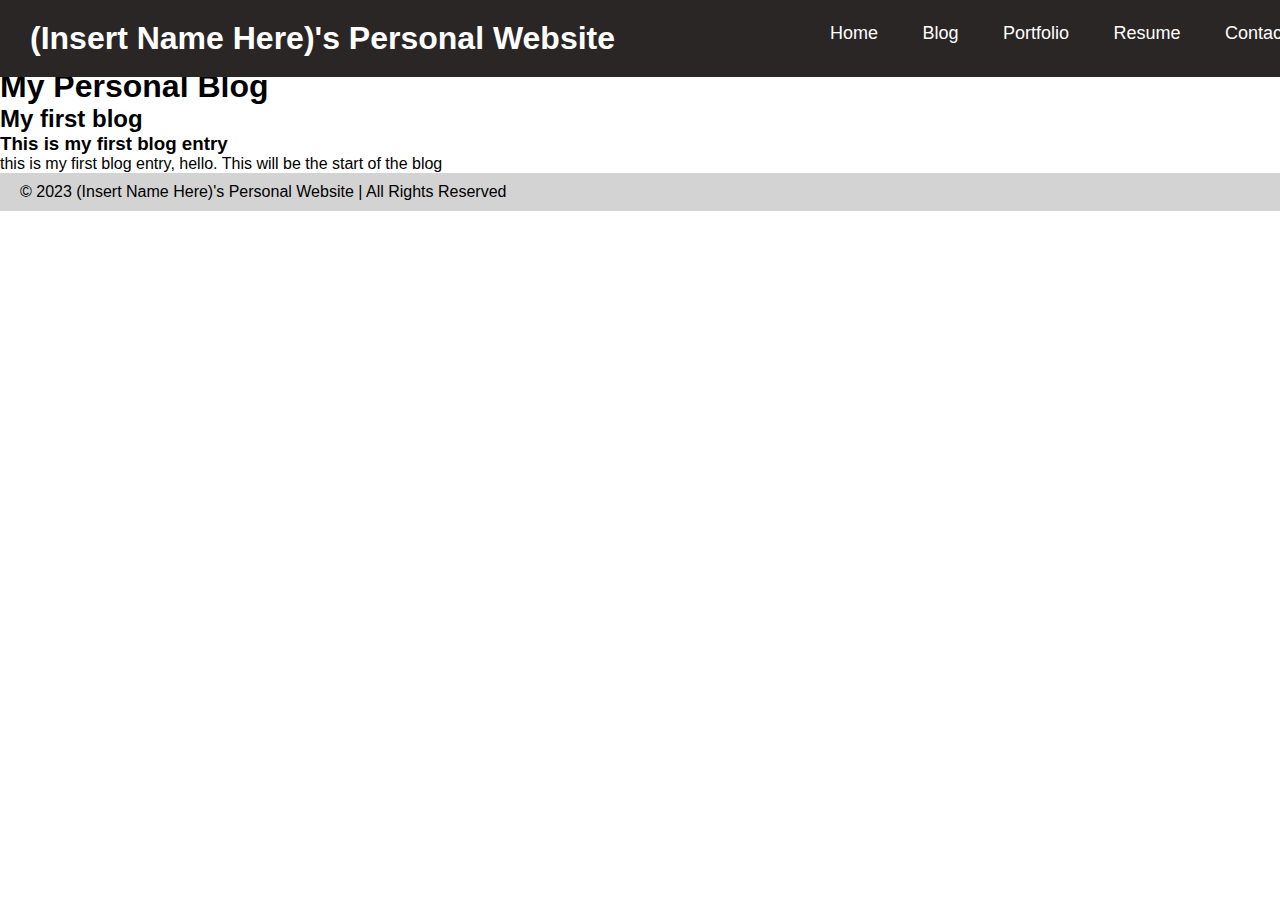
<file: blog.html>
<!DOCTYPE html>
<html>
    <head>
        <title>My Personal Blog</title>
        <link rel="stylesheet" href="styles.css" />
    </head>
    <body>
        <nav class="navbar">
            <h1 class="logo">
                <a href = "index.html">(Insert Name Here)'s Personal Website</a>
            </h1>
            <ul class="nav-list">
                <li><a href="index.html">Home</a></li>
                <li><a href="blog.html">Blog</a></li>
                <li><a href="portfolio.html">Portfolio</a></li>
                <li><a href="resume.html">Resume</a></li>
                <li><a href="contact.html">Contact</a></li>
            </ul>
        </nav>
        <main>
            <h1 class = "page-title"> My Personal Blog </h1>
            <div class="blog-entry">
                <h2 class="blog-title">My first blog</h2>
                <h3 class="blog-subhaeding">This is my first blog entry</h3>
                <p class="blog-content">this is my first blog entry, hello. This will be the start of the blog</p>
            </div>
        </main>
        <footer class="footer">© 2023 (Insert Name Here)'s Personal Website | All Rights Reserved</footer>
    </body>
</html>
</file>
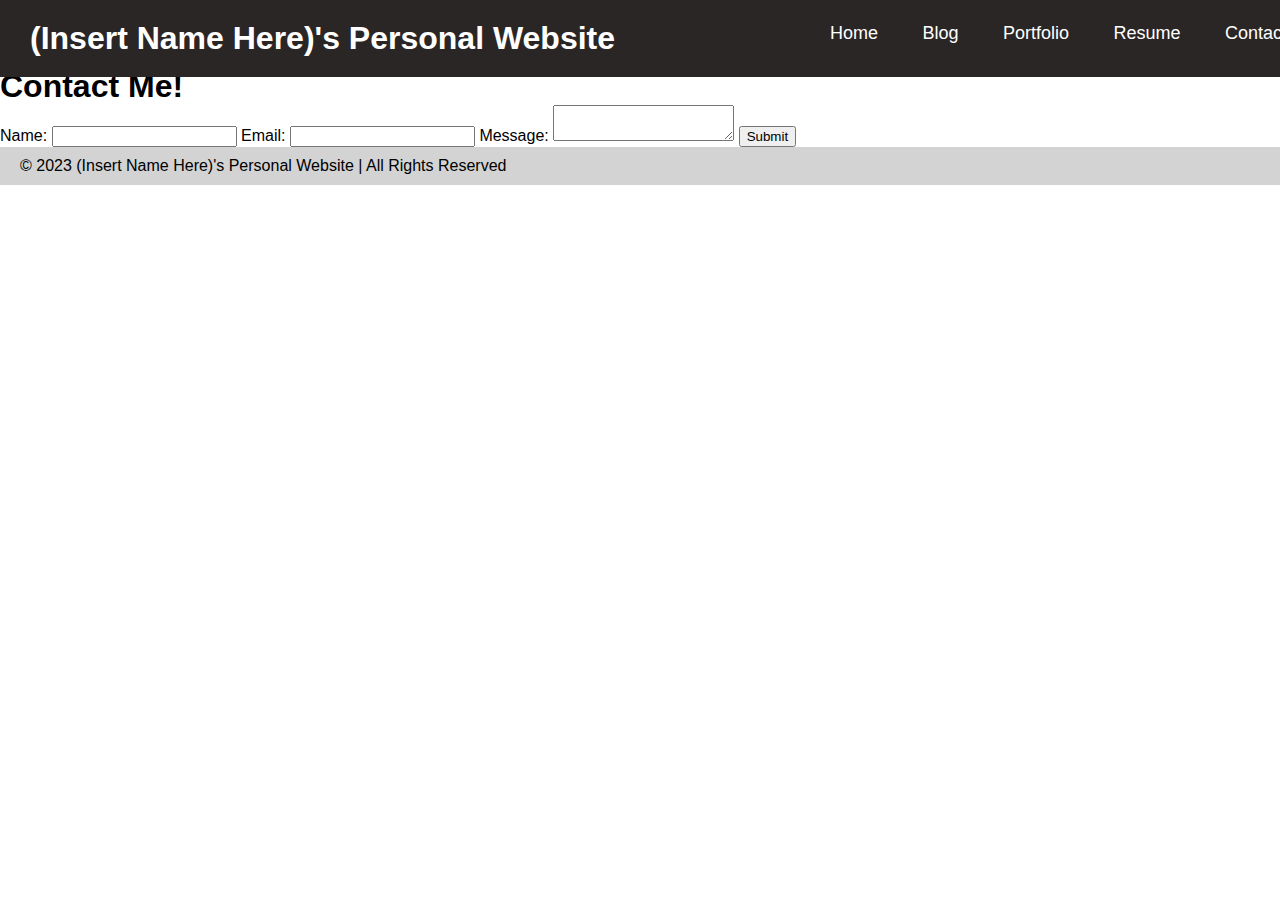
<file: contact.html>
<!DOCTYPE html>
<html>
    <head>
        <title>Contact Me!</title>
        <link rel="stylesheet" href="styles.css" />
    </head>
    <body>
        <nav class="navbar">
            <h1 class="logo">
                <a href = "index.html">(Insert Name Here)'s Personal Website</a>
            </h1>
            <ul class="nav-list">
                <li><a href="index.html">Home</a></li>
                <li><a href="blog.html">Blog</a></li>
                <li><a href="portfolio.html">Portfolio</a></li>
                <li><a href="resume.html">Resume</a></li>
                <li><a href="contact.html">Contact</a></li>
            </ul>
        </nav>
        <main>
            <h1 class="page-title">Contact Me!</h1>
            <form id="contact-form">
                <label for="name">Name: </label>
                <input type="text" id="name">
                <label for="email">Email: </label>
                <input type="email" id="email">
                <label for="message">Message: </label>
                <textarea id="name"></textarea>
                <input type="submit">
            </form>
        </main>
        <footer class="footer">© 2023 (Insert Name Here)'s Personal Website | All Rights Reserved</footer>
    </body>
</html>
</file>
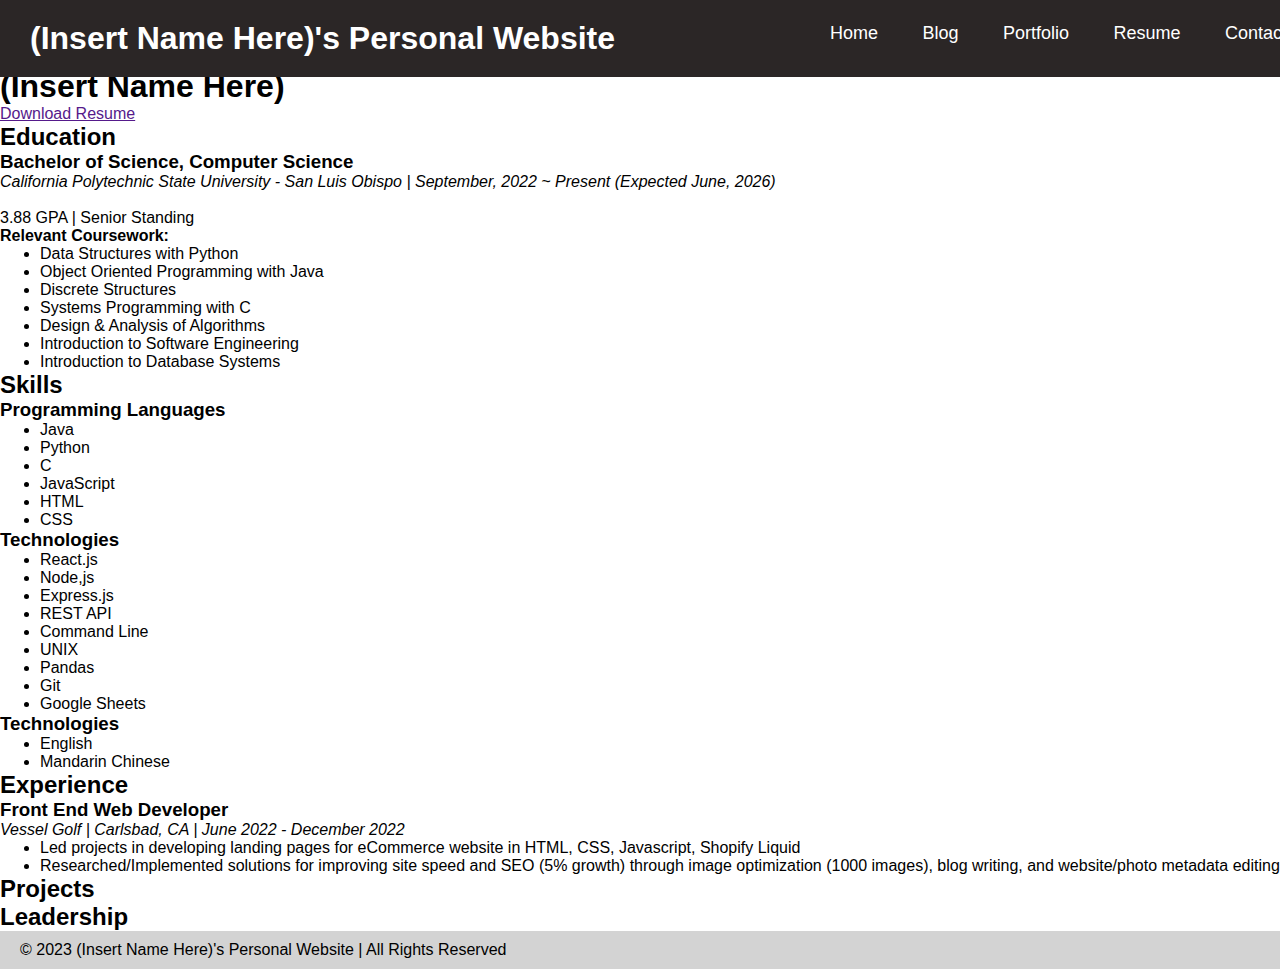
<file: resume.html>
<!DOCTYPE html>
<html>
    <head>
        <title>Resume</title>
        <link rel="stylesheet" href="styles.css" />
    </head>
    <body>
        <nav class="navbar">
            <h1 class="logo">
                <a href = "index.html">(Insert Name Here)'s Personal Website</a>
            </h1>
            <ul class="nav-list">
                <li><a href="index.html">Home</a></li>
                <li><a href="blog.html">Blog</a></li>
                <li><a href="portfolio.html">Portfolio</a></li>
                <li><a href="resume.html">Resume</a></li>
                <li><a href="contact.html">Contact</a></li>
            </ul>
        </nav>
        <main>
            <h1 class="page-title">(Insert Name Here)</h1>
            <a href="" download>Download Resume</a>     <!-- // add resume download link here -->
            <div class="resume">
                <section class="section">
                    <h2 class = "section-title">Education</h2>
                    <div class="entry">
                        <h3 class="entry-title">Bachelor of Science, Computer Science</h3>
                        <p class="entry-info">
                            <em>California Polytechnic State University - San Luis Obispo | September, 2022 ~ Present (Expected June, 2026) <br/><br/></em>
                            3.88 GPA | Senior Standing
                        </p>
                        <h4 class = "course-list-title">Relevant Coursework: </h6>
                        <ul class="course-list">
                            <li class="course-entry">Data Structures with Python</li>
                            <li class="course-entry">Object Oriented Programming with Java</li>
                            <li class="course-entry">Discrete Structures</li>
                            <li class="course-entry">Systems Programming with C</li>
                            <li class="course-entry">Design & Analysis of Algorithms</li>
                            <li class="course-entry">Introduction to Software Engineering</li>
                            <li class="course-entry">Introduction to Database Systems</li>
                        </ul>
                    </div>
                </section>
                <section class="section">
                    <h2 class = "section-title">Skills</h2>
                    <div class="entry">
                        <h3 class="entry-title">Programming Languages</h3>
                        <ul>
                            <li class="skill-list">Java</li>
                            <li class="skill-list">Python</li>
                            <li class="skill-list">C</li>
                            <li class="skill-list">JavaScript</li>
                            <li class="skill-list">HTML</li>
                            <li class="skill-list">CSS</li>
                        </ul>
                    </div>
                    <div class="entry">
                        <h3 class="entry-title">Technologies</h3>
                        <ul>
                            <li class="skill-list">React.js</li>
                            <li class="skill-list">Node,js</li>
                            <li class="skill-list">Express.js</li>
                            <li class="skill-list">REST API</li>
                            <li class="skill-list">Command Line</li>
                            <li class="skill-list">UNIX</li>
                            <li class="skill-list">Pandas</li>
                            <li class="skill-list">Git</li>
                            <li class="skill-list">Google Sheets</li>
                        </ul>
                    <div>

                    </div>
                        <h3 class="entry-title">Technologies</h3>
                        <ul>
                            <li class="skill-list">English</li>
                            <li class="skill-list">Mandarin Chinese</li>
                        </ul>
                    </div>
                </section>
                <section class="section">
                    <h2 class = "section-title">Experience</h2>
                    <div class="entry">
                        <h3 class="entry-title">Front End Web Developer</h3>
                        <p class="entry-info"><em>Vessel Golf | Carlsbad, CA | June 2022 - December 2022</em></p>
                        <p class="entry-description">
                            <ul class="entry-list">
                                <li class = "entry-bullet">
                                    Led projects in developing landing pages for eCommerce website in HTML, CSS, Javascript, Shopify Liquid
                                </li>
                                <li class = "entry-bullet">
                                    Researched/Implemented solutions for improving site speed and SEO (5% growth) through image optimization
                                    (1000 images), blog writing, and website/photo metadata editing
                                </li>
                            </ul>
                        </p>
                    </div>
                </section>
                <section class="section">
                    <h2 class = "section-title">Projects</h2>
                    <div class="entry">
                        <h3 class="entry-title"></h3>
                        <p class="entry-info"></p>
                        <p class="entry-description"></p>
                    </div>
                </section>
                <section class="section">
                    <h2 class = "section-title">Leadership</h2>
                    <div class="entry">
                        <h3 class="entry-title"></h3>
                        <p class="entry-info"></p>
                    </div>
                </section>
            </div>
        </main>
        <footer class="footer">© 2023 (Insert Name Here)'s Personal Website | All Rights Reserved</footer>
    </body>
</html>
</file>
<file: styles.css>
*{
    font-family: Arial, Helvetica, sans-serif;
    margin: 0;
}

/* nav bar styling */

nav{
    background-color: #2b2626;
    padding: 20px 30px;
    text-decoration: none;
    position: fixed;                /* nav bar permanently on top of the page */
    z-index: 3;
    width: 100%;
}

nav h1 {
    display: inline-block;
}

nav a{
    text-decoration: none;
    color: white;
}

nav a:hover{
    color: #1f6a9f;
    text-decoration: none;
}

.nav-list{
    display: block;
    float: right;
    padding: 3px;
}
.nav-list li{
    list-style: none;
    display: inline-block;
    margin: 0px 20px;
    font-size: 18px;
}

main{
    padding-top: 68px;
}

.banner-container{
    position: relative;
}

.banner-image{
    width: 100%;
    height: 500px;
    object-fit: cover;
    opacity: 75%;
}

.main-banner{
    z-index: 2;
    position: absolute;
    top: 0;
    left: 0;
    font-size: 50px;
    border: 5px solid black;
}

.about{
    background-color: lightgray;
}

.about-text{
    display: block;
    padding: 40px 100px;
    line-height: 40px; 
    font-size: 18px;
}

footer{
    padding: 10px 20px;
    background-color: lightgray;
}
</file>
